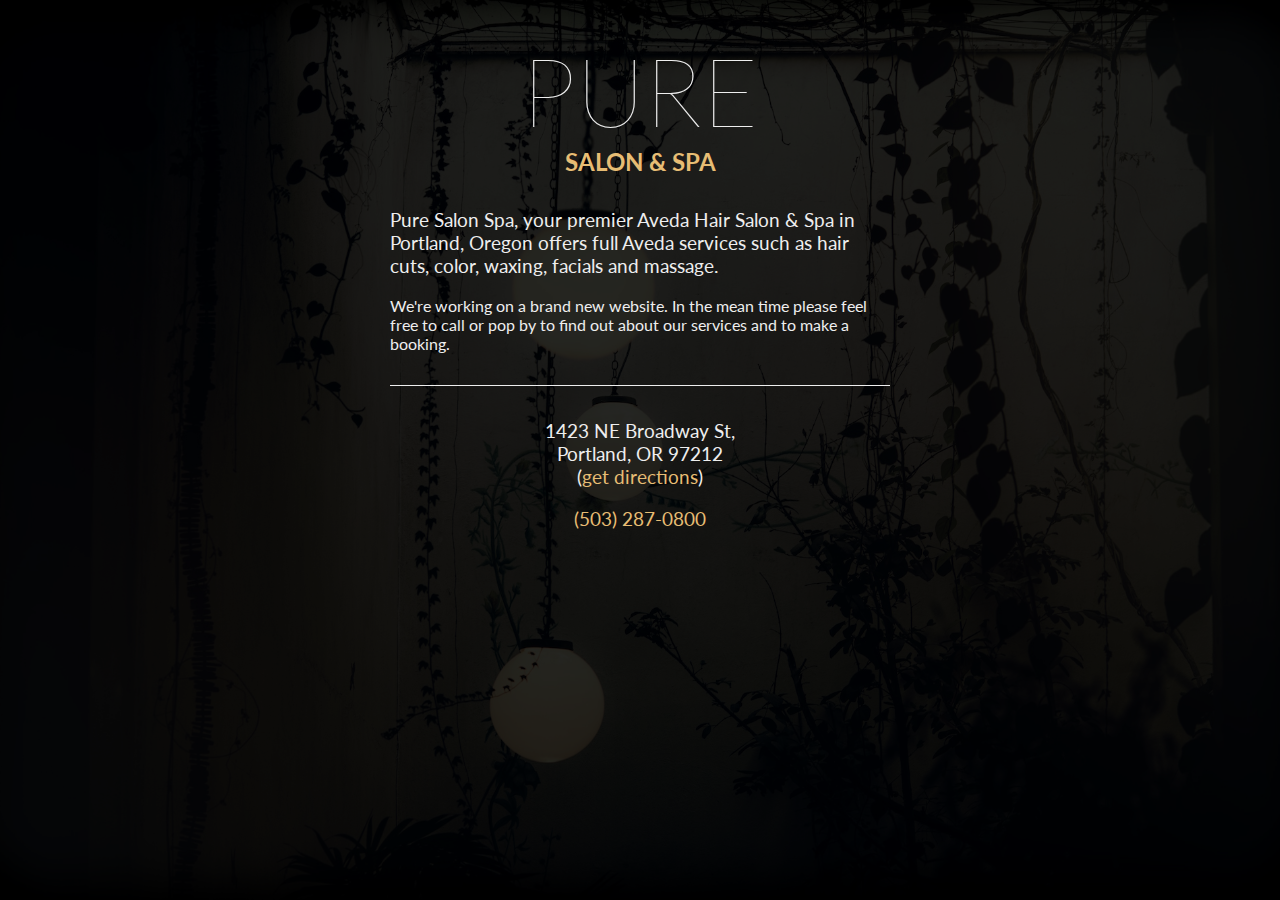
<file: index.html>
<!DOCTYPE html>
<html lang="en">
<head>
	<meta charset="UTF-8">
	<title>Pure Salon Spa - AVEDA Hair &amp; Skin - Portland, OR</title>

	<meta name="description" content="Pure Salon Spa your premier Aveda Hair Salon &amp; Spa in Portland, Oregon offers full Aveda services such as hair cuts, color, waxing, facials and massage."/>
	<link rel="canonical" href="http://puresalonspa.com/" />
	<meta property='og:locale' content='en_US'/>
	<meta property='og:title' content='Pure Salon Spa - AVEDA Hair &amp; Skin - Portland, OR (503) 287-0800'/>
	<meta property='og:description' content='Pure Salon Spa your premier Aveda Hair Salon &amp; Spa in Portland, Oregon offers full Aveda services such as hair cuts, color, waxing, facials and massage.'/>
	<meta property='og:url' content='http://puresalonspa.com/'/>
	<meta property='og:site_name' content='Pure Salon Spa'/>
	<meta property='og:type' content='article'/>
	<meta property='og:image' content='img/storefront.jpg'/>
	<meta id="viewport" name="viewport" content ="width=device-width, minimum-scale=1.0, maximum-scale=1.0, user-scalable=no, minimal-ui" />

	<link rel="icon" href="favicon.ico">

	<link href='//fonts.googleapis.com/css?family=Lato:300,100' rel='stylesheet' type='text/css'>
	<link rel="stylesheet" href="styles/normalize.css">
	<link rel="stylesheet" href="styles/style.css">
</head>
<body>
	<div class="wrapper">
		<header>
			<h1>Pure</h1>
			<h2>Salon &amp; Spa</h2>
		</header>

		<main>
			<p class="intro-text">Pure Salon Spa,  your premier Aveda Hair Salon &amp; Spa in Portland, Oregon offers full Aveda services such as hair cuts, color, waxing, facials and massage.</p>

			<p>We're working on a brand new website. In the mean time please feel free to<!-- email, --> call or pop by to find out about our services and to make a booking.</p>

			<hr>

			<div class="text-center intro-text">
				<p><addresss>1423 NE Broadway St,<br> Portland, OR 97212</addresss><br> (<a target="_blank" href="https://goo.gl/maps/7xPLWxGQqJv">get directions</a>)</p>
				<p><a href="tel:+15032870800">(503) 287-0800</a></p>
				<!--<p><a href='m&#97;ilto&#58;&#105;nfo&#64;%7&#48;&#37;75re&#115;alon%73%70a&#46;c&#111;m'>info&#64;p&#117;resalon&#115;&#112;&#97;&#46;com</a></p>-->
				<!--<p><a target="_blank" href="https://www.facebook.com/Pure-Salon-Spa-218076368203706/">Follow us on Facebook</a></p>-->
			</div>

		</main>
	</div>
</body>
</html>
</file>
<file: styles/style.css>
html {
    position: relative;
    font-family: Lato, Arial, sans-serif;
    background-color: #333;
    background: linear-gradient(rgba(0, 0, 0, 0.85), rgba(0, 0, 0, 0.85)), url('../img/bg3.jpg') no-repeat center center fixed;
    -webkit-background-size: cover;
    background-size: cover;
    color: #eee;
}
.wrapper {
    max-width: 500px;
    margin: 2em 5% 3em 5%;
}

@media screen and (min-width: 500px) {
    .wrapper {
        margin: 2em auto 3em auto;
    }
}

hr {
    display: block;
    height: 1px;
    margin: 2em 0;
    padding: 0;
    border: 0;
    border-top: 1px solid #eee;
}

a, a:visited, a:focus {
    color: rgb(231, 189, 116);
    text-decoration: none;
    border-bottom: 1px solid transparent;
}
a:hover {
    transition: border-color 0.2s ease-in-out;
    border-bottom-color: rgb(231, 189, 116);
}
.text-center {
    text-align: center;
}
.intro-text {
    font-size: 1.2em;
}

header, footer {
    text-align: center;
    margin: 2em;
}
header h1, header h2 {
    text-transform: uppercase;
    margin: 0;
}
header h2 {
    color: rgb(231, 189, 116);
}

footer {
    font-size: 80%;
}

h1 {
    font-size: 6em;
    font-weight: 100;
}
</file>
